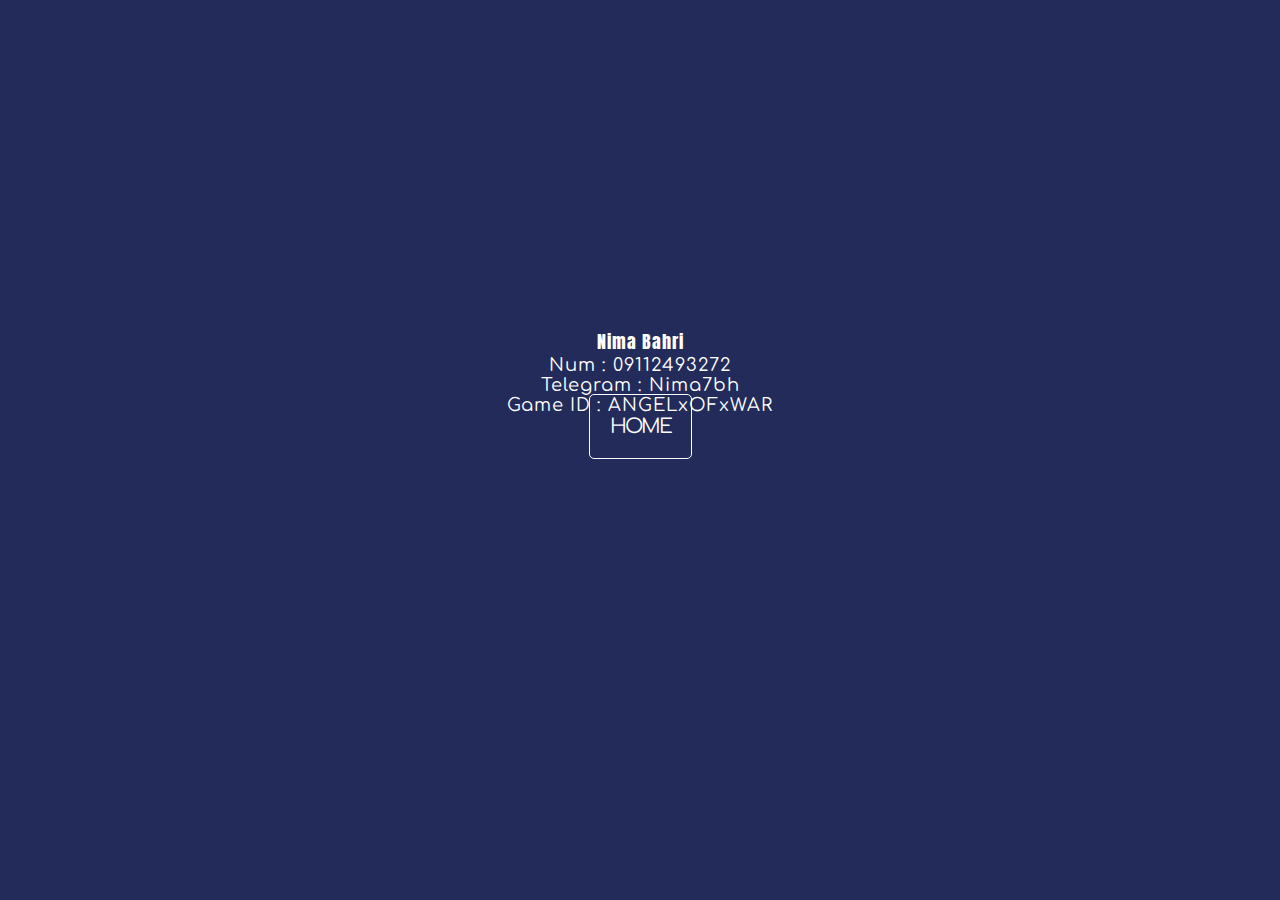
<file: aboutME.html>
<!DOCTYPE html>
<html lang="en">
  <head>
    <meta charset="UTF-8" />
    <meta name="viewport" content="width=device-width, initial-scale=1.0" />

    <!-- Bootstrap -->
    <link
      href="https://cdn.jsdelivr.net/npm/bootstrap@5.3.0/dist/css/bootstrap.min.css"
      rel="stylesheet"
      integrity="sha384-9ndCyUaIbzAi2FUVXJi0CjmCapSmO7SnpJef0486qhLnuZ2cdeRhO02iuK6FUUVM"
      crossorigin="anonymous"
    />

    <!-- Fonts -->
    <link rel="preconnect" href="https://fonts.googleapis.com" />
    <link rel="preconnect" href="https://fonts.gstatic.com" crossorigin />
    <link
      href="https://fonts.googleapis.com/css2?family=Anton&family=Bangers&family=Orbitron&display=swap"
      rel="stylesheet"
    />
    <link rel="preconnect" href="https://fonts.googleapis.com" />
    <link rel="preconnect" href="https://fonts.gstatic.com" crossorigin />
    <link
      href="https://fonts.googleapis.com/css2?family=Anton&family=Bangers&family=Comfortaa:wght@500&family=Orbitron&display=swap"
      rel="stylesheet"
    />

    <link rel="icon" href="img/png.png" />

    <title>MFF | about me</title>

    <style>
      * {
        padding: 0;
        margin: 0;
      }
      body {
        height: 85vh;
        background-color: #0b1548e7;
      }
      .parent {
        display: flex;
        justify-content: center;
        align-items: center;
        height: 100%;
        flex-direction: column;
        color: #fff;
        letter-spacing: 1px;
        font-family: "Comfortaa", cursive;
        cursor: default;
        font-size: 18px;
      }
      .main-head {
        font-family: "Anton", sans-serif;
      }

      .home:link,
      .home:visited {
        text-decoration: none;
        font-family: "Comfortaa", cursive;
        color: #fff;
        font-size: 20px;
        padding: 20px;
        border: 1px solid #fff;
        position: relative;
        letter-spacing: -2px;
        transition: all 500ms;
        border-radius: 5px;
      }

      .home:hover,
      .home:active {
        border: 3px solid #fff;
        letter-spacing: 10px;
        font-weight: bold;
        text-shadow: 2px 2px 10px #fff;
        box-shadow: 2px 2px 20px #fff;
        border-radius: 15px;
      }
    </style>
  </head>
  <body>
    <div class="parent">
      <div class="display-2 mb-5 main-head pt-5 mt-5">Nima Bahri</div>
      <div class="mb-3">Num : 09112493272</div>
      <div class="mb-3">Telegram : Nima7bh</div>
      <div>Game ID : ANGELxOFxWAR</div>
      <div class="pt-5">
        <a class="home" href="index.html">HOME</a>
      </div>
    </div>
  </body>

  <!-- bootstrap script -->
  <script
    src="https://cdn.jsdelivr.net/npm/bootstrap@5.3.1/dist/js/bootstrap.bundle.min.js"
    integrity="sha384-HwwvtgBNo3bZJJLYd8oVXjrBZt8cqVSpeBNS5n7C8IVInixGAoxmnlMuBnhbgrkm"
    crossorigin="anonymous"
  ></script>
</html>
</file>
